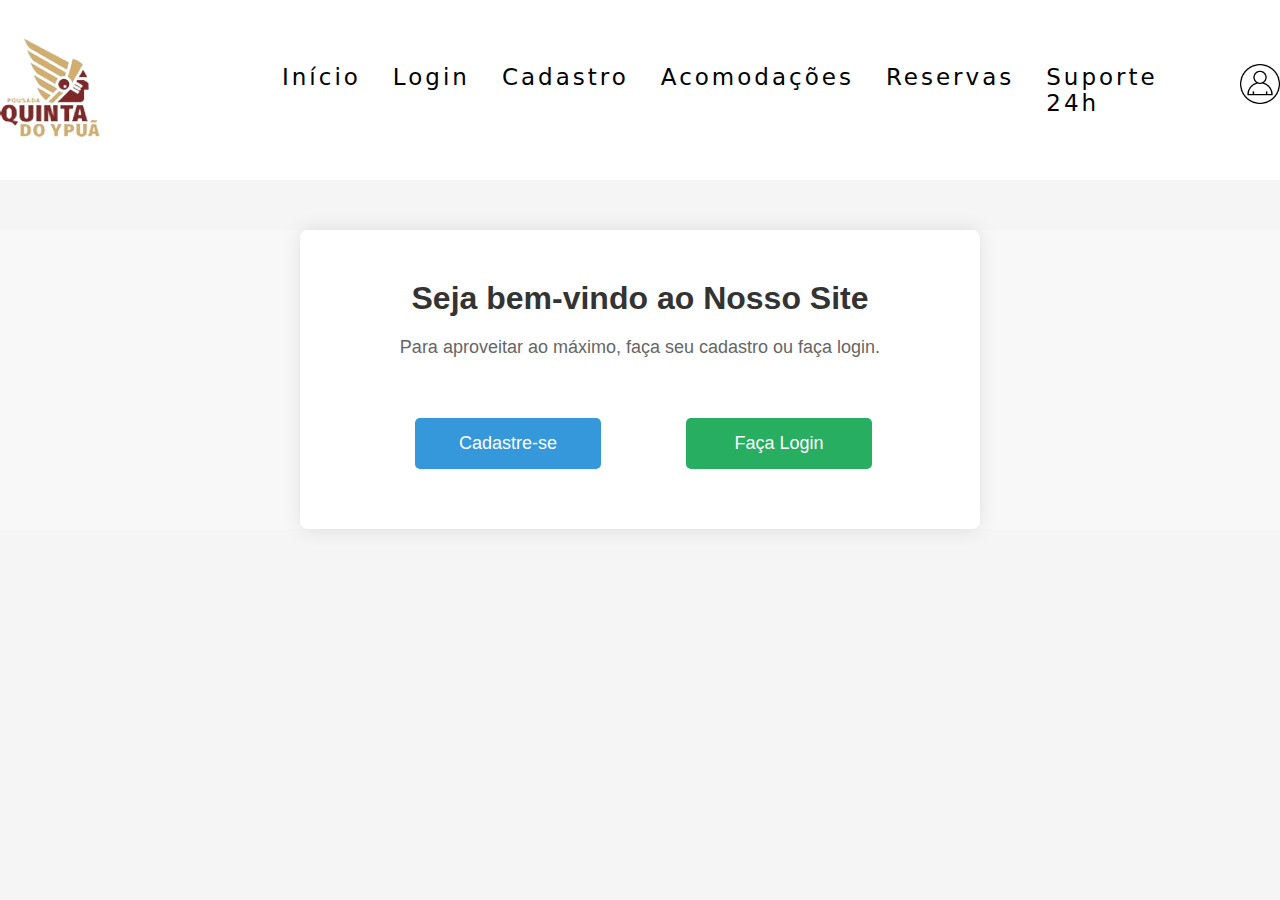
<file: index.html>
<!DOCTYPE html>
<html lang="pt-br">
<head>
  <meta charset="UTF-8" />
  <meta http-equiv="X-UA-Compatible" content="IE=edge" />
  <meta name="viewport" content="width=device-width, initial-scale=1.0" />
  <title>Inicio</title>
  <link rel="stylesheet" href="./style.css" />
</head>
<body>
  <header>
    <!-- BARRA DE NAVEGAÇÃO -->
    <nav>
      <a class="logo" href="/index.html"><img src="./imagens/logo.png" alt="" /></a>
      <div class="mobile-menu">
        <div class="line1"></div>
        <div class="line2"></div>
        <div class="line3"></div>
      </div>
      <ul class="nav-list">
        <li><a href="index.html">Início</a></li>
        <li><a href="./pages/login.html">Login</a></li>
        <li><a href="./pages/cadastro.html">Cadastro</a></li>
        <li><a href="./pages/acomodacao.html">Acomodações</a></li>
        <li><a href="./pages/Reserva.html">Reservas</a></li>
        <li><a href="./pages/suporte.html">Suporte 24h</a></li>
        <li><a href="./pages/perfil.html"><img src="./imagens/perfil.png" alt="" class="perfil" /></a></li>
      </ul>
    </nav>
  </header>

  <!-- PARTE DAS SUITES -->
  <main class="corpo-personalizado">
    <div class="container-personalizada">
      <h1>Seja bem-vindo ao Nosso Site</h1>
      <p>Para aproveitar ao máximo, faça seu cadastro ou faça login.</p>
      <div class="botoes-container-personalizados">
        <button class="botao-personalizado" id="cadastro-btn">Cadastre-se</button>
        <button class="botao-personalizado" id="login-btn">Faça Login</button>
      </div>
    </div>
  </main>
  <script src="/app.js"></script>
</body>
</html>
</file>
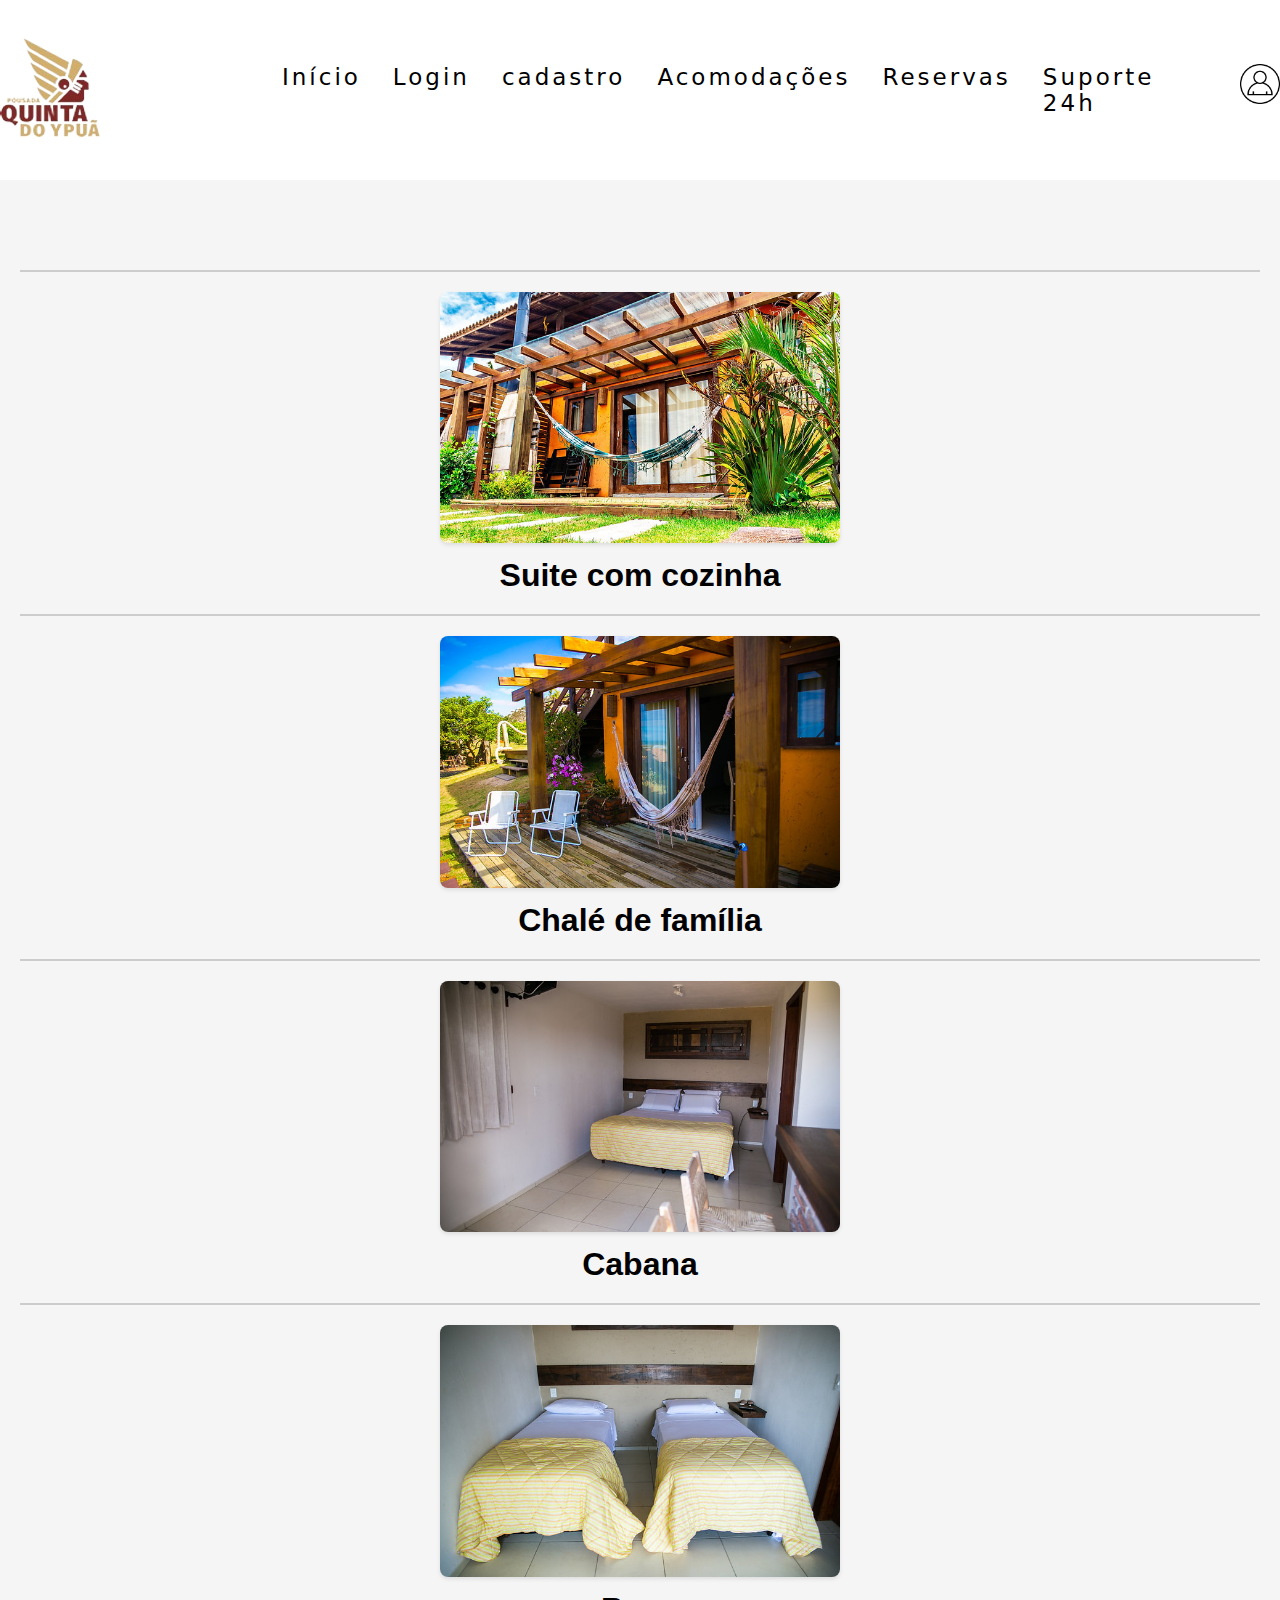
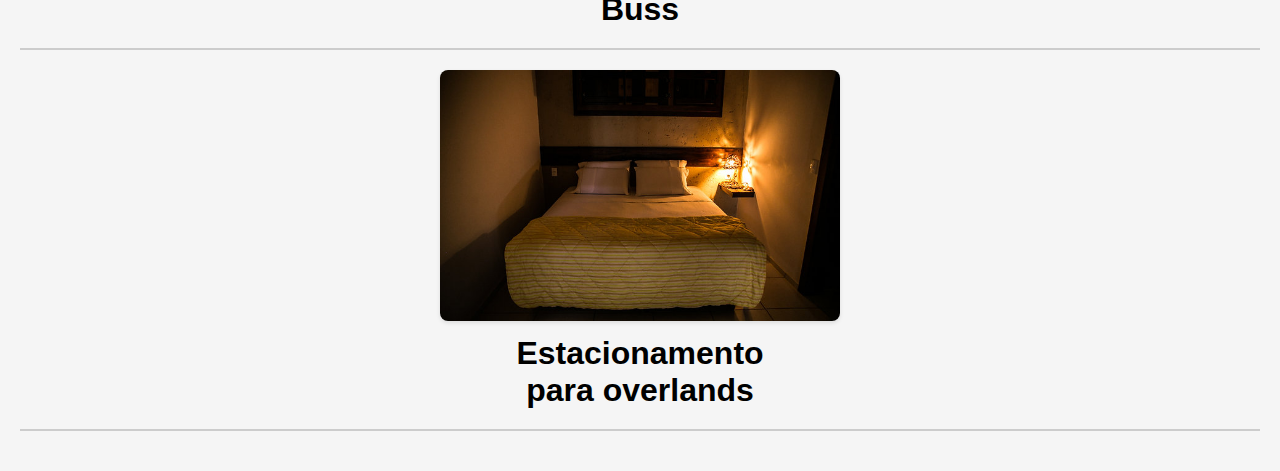
<file: pages/acomodacao.html>
<!DOCTYPE html>
<html lang="pt-br">
    <head>
    <meta charset="UTF-8" />
    <meta http-equiv="X-UA-Compatible" content="IE=edge" />
    <meta name="viewport" content="width=device-width, initial-scale=1.0" />
    <title>acomodação</title>
    <link rel="stylesheet" href="../style.css" />
    </head>

<body class="body-accommotadion">
    <!--BARRA DE NAVEGAÇÃO-->
    <header class="header-accommotadion">
    <nav>
        <a class="logo" href="../index.html"><img src="../imagens/logo.png" alt=""></a>
        <div class="mobile-menu">
        <div class="line1"></div>
        <div class="line2"></div>
        <div class="line3"></div> 
        </div>
        <ul class="nav-list">
        <li><a href="../index.html">Início</a></li>
        <li><a href="./login.html">Login</a></li>
        <li><a href="./cadastro.html">cadastro</a></li>
        <li><a href="./acomodacao.html">Acomodações</a></li>
        <li><a href="./Reserva.html">Reservas</a></li>
        <li><a href="./suporte.html">Suporte 24h</a></li>
        <li><a href="./perfil.html"><img src="../imagens/perfil.png" alt="" class="perfil"></a></li>         
    </ul>
    </nav>
    </header>
    <!--PARTE DAS SUITES-->
    <main class="main-accommotadion">
        <hr class="hr_acomodacao">
        <div class="suite">
            <div class="suite-01">
                <img src="../imagens/IMG-SuiteComCozinha/01.jpg" width="400" height="213" alt="">
            </div>
            <h1>Suite com cozinha</h1>
        </div>
        <hr class="hr_acomodacao">
        
        <div class="suite">
            <div class="suite-01">
                <img src="../imagens/IMG-SuiteComCozinha/02.jpg" width="400" height="213" alt="">
            </div>
            <h1>Chalé de família</h1>   
        </div>
        <hr class="hr_acomodacao">

        <div class="suite">
            <div class="suite-01">
                <img src="../imagens/IMG-SuiteComCozinha/03.jpg" width="400" height="213" alt="">
            </div>
            <h1>Cabana</h1>
        </div>
        <hr class="hr_acomodacao">
        <div class="suite">
            <div class="suite-01">
                <img src="../imagens/IMG-SuiteComCozinha/04.jpg" width="400" height="213" alt="">
            </div>
            <h1>Buss</h1>
        </div>
        <hr class="hr_acomodacao">

        <div class="suite">
            <div class="suite-01">
                <img src="../imagens/IMG-SuiteComCozinha/05.jpg" width="400" height="213" alt="">
            </div>
            <h1>Estacionamento</br>para overlands</h1>
    </div>
    <hr class="hr_acomodacao">
</main>

    <script src="../app.js></script>


</body>
</html>
</file>
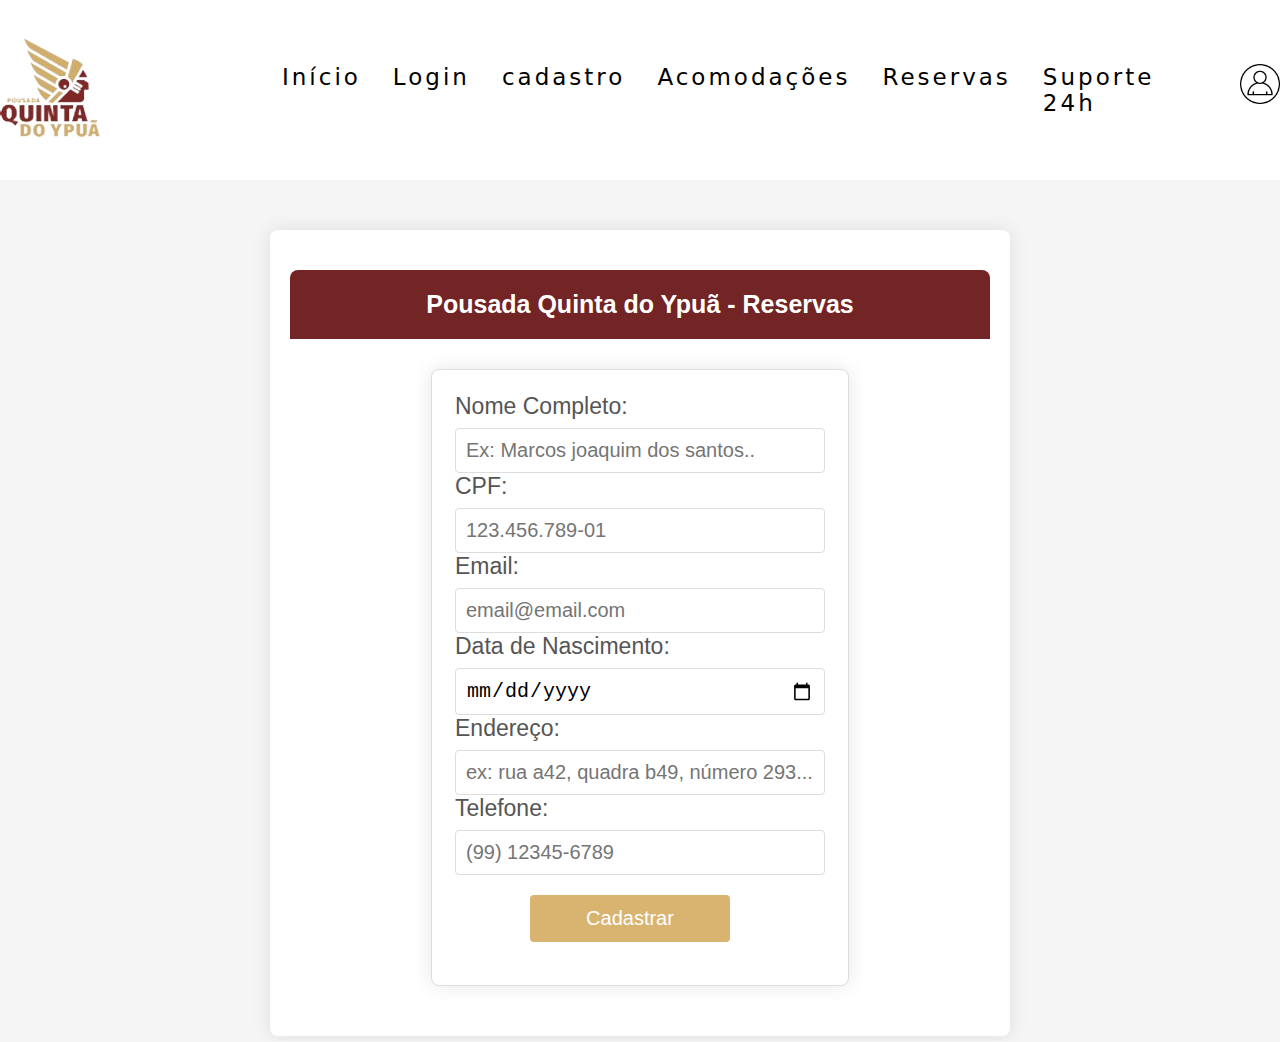
<file: pages/cadastro.html>
<!DOCTYPE html>
  <html lang="pt-br">
    <head>
      <meta charset="UTF-8" />
      <meta http-equiv="X-UA-Compatible" content="IE=edge" />
      <meta name="viewport" content="width=device-width, initial-scale=1.0" />
      <title>cadastro</title>
      <link rel="stylesheet" href="../style.css" />
    </head>

    <body>
      <!--BARRA DE NAVEGAÇÃO-->    
      <header>
        <nav>
          <a class="logo" href="../index.html"><img src="../imagens/logo.png" alt=""></a>
          <div class="mobile-menu">
            <div class="line1"></div>
            <div class="line2"></div>
            <div class="line3"></div>
          </div>
          <ul class="nav-list">
            <li><a href="../index.html">Início</a></li>
            <li><a href="./login.html">Login</a></li>
            <li><a href="./cadastro.html">cadastro</a></li>
            <li><a href="./acomodacao.html">Acomodações</a></li>
            <li><a href="./Reserva.html">Reservas</a></li>
            <li><a href="./suporte.html">Suporte 24h</a></li>
            <li><a href="./perfil.html"><img src="../imagens/perfil.png" alt="" class="perfil"></a></li>         
          </ul>
        </nav>
      </header>
        <!--PARTE DE CADASTRO-->

      <body>
        <div class="container">
          <header class="header">
              <h1 class="title">Pousada Quinta do Ypuã - Reservas</h1>
          </header>
          
          <section id="loginForm" class="login-form">
              <label for="nomeCompleto">Nome Completo:</label>
              <input type="text" id="nomeCompleto" class="input-field" placeholder="Ex: Marcos joaquim dos santos.." required>

              <label for="cpf">CPF:</label>
              <input type="text" id="cpf" class="input-field" placeholder="123.456.789-01" required>

              <label for="Email">Email:</label>
              <input type="email" id="Email"  class="input-field" placeholder="email@email.com" required>

              <label for="dataNascimento">Data de Nascimento:</label>
              <input type="date" id="dataNascimento" class="input-field" required>

              <label for="endereco">Endereço:</label>
              <input type="text" id="endereco" class="input-field" required placeholder="ex: rua a42, quadra b49, número 293....">

              <label for="telefone">Telefone:</label>
              <input type="text" id="telefone" class="input-field" placeholder="(99) 12345-6789" required>

              <button type="button" id="cadastrobutton" onclick="cadastro()">Cadastrar</button>
          </section>
    </body>
    <script src="../app.js"></script>
  </html>
</file>
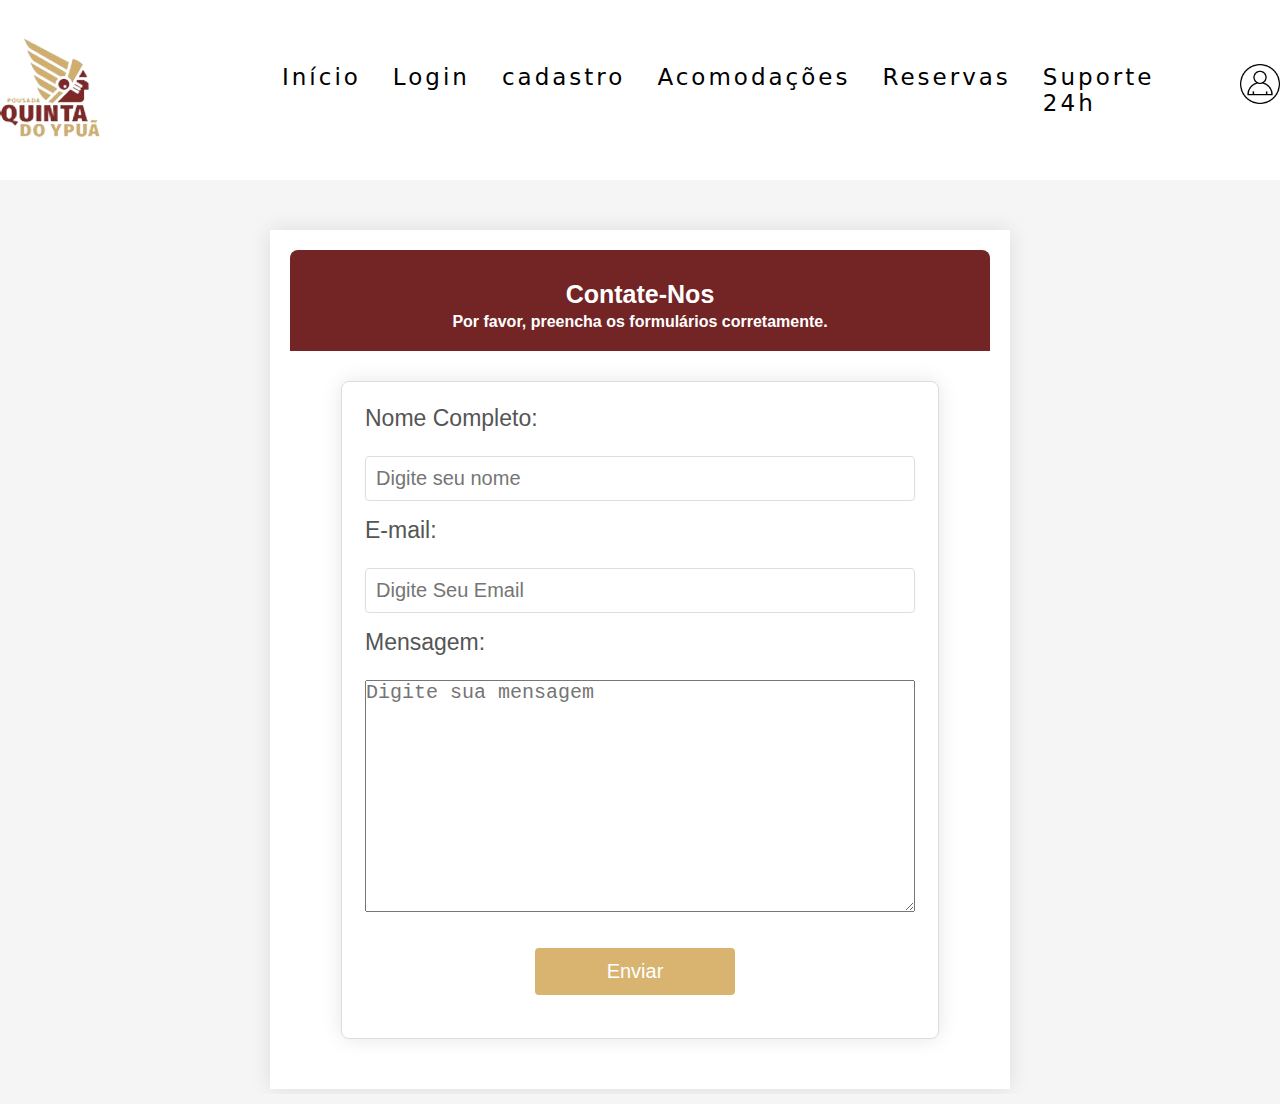
<file: pages/contato.html>
<!DOCTYPE html>
<html lang="en">
<head>
    <meta charset="UTF-8">
    <meta name="viewport" content="width=device-width, initial-scale=1.0">
    <link rel="stylesheet" href="../style.css">
    <title>Contato</title>
</head>
<body>
    <!--BARRA DE NAVEGAÇÃO-->    
    <header>
      <nav>
        <a class="logo" href="../index.html"><img src="../imagens/logo.png" alt=""></a>
        <div class="mobile-menu">
          <div class="line1"></div>
          <div class="line2"></div>
          <div class="line3"></div>
        </div>
        <ul class="nav-list">
          <li><a href="../index.html">Início</a></li>
          <li><a href="./login.html">Login</a></li>
          <li><a href="./cadastro.html">cadastro</a></li>
          <li><a href="./acomodacao.html">Acomodações</a></li>
          <li><a href="./Reserva.html">Reservas</a></li>
          <li><a href="./suporte.html">Suporte 24h</a></li>
          <li><a href="./perfil.html"><img src="../imagens/perfil.png" alt="" class="perfil"></a></li>         
        </ul>
      </nav>
    </header>
    <!-- PARTE DE CONTATO -->
    <body class="bodycontato">
    <div class="containercontato">
        <div class="box1">
            <h1 class="titlecontato">Contate-Nos</h1>
            <p class="text">Por favor, preencha os formulários corretamente.</p>

        </div>
        <div class="box2">
            <form class="box3" action="mailto:" method="post" enctype="text/plain">                
                <label for="name">Nome Completo:</label>
                <input class="input-field" type="text" id="name" placeholder="Digite seu nome">
                <label for="email">E-mail:</label>
                <input class="input-field" type="email" id="email" placeholder="Digite Seu Email">
                <label for="mensagem">Mensagem:</label>
                <textarea id="message" cols="49" rows="10" placeholder="Digite sua mensagem"></textarea>
                <button class="buttoncontato" type="submit" onclick="validarFormulario()">Enviar</button>
            </form>
        </div>
    </div>
    <script src="../app.js"></script>
</body>
</html>
</file>
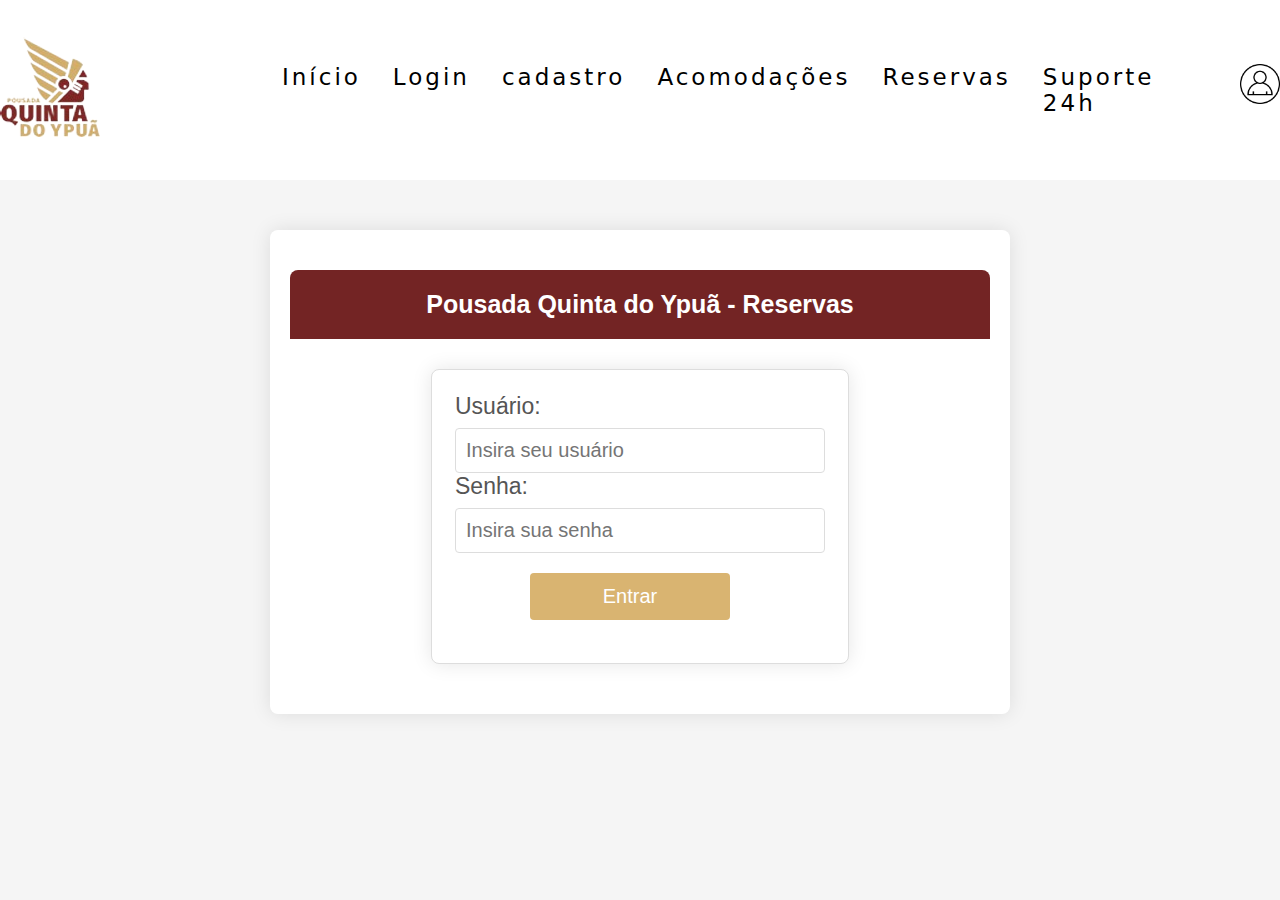
<file: pages/login.html>
<!DOCTYPE html>
<html lang="pt-br">
  <head>
    <meta charset="UTF-8" />
    <meta http-equiv="X-UA-Compatible" content="IE=edge" />
    <meta name="viewport" content="width=device-width, initial-scale=1.0" />
    <title>login</title>
    <link rel="stylesheet" href="../style.css" />
  </head>

  <body>
    <!--BARRA DE NAVEGAÇÃO-->    
    <header>
      <nav>
        <a class="logo" href="/index.html"><img src="../imagens/logo.png" alt=""></a>
        <div class="mobile-menu">
          <div class="line1"></div>
          <div class="line2"></div>
          <div class="line3"></div>
        </div>
        <ul class="nav-list">
          <li><a href="../index.html">Início</a></li>
          <li><a href="./login.html">Login</a></li>
          <li><a href="./cadastro.html">cadastro</a></li>
          <li><a href="./acomodacao.html">Acomodações</a></li>
          <li><a href="./Reserva.html">Reservas</a></li>
          <li><a href="./suporte.html">Suporte 24h</a></li>
          <li><a href="./perfil.html"><img src="../imagens/perfil.png" alt="" class="perfil"></a></li>         
        </ul>
      </nav>
    </header>
      <!--PARTE DE LOGIN-->

     <body>
      <div class="container">
        <header class="header">
            <h1 class="title">Pousada Quinta do Ypuã - Reservas</h1>
        </header>
        
        <section id="loginForm" class="login-form">
            <label for="username">Usuário:</label>
            <input type="text" id="username" class="input-field" placeholder="Insira seu usuário" required>

            <label for="password">Senha:</label>
            <input type="password" id="password" class="input-field" placeholder="Insira sua senha" required>

            <button type="button" id="loginButton">Entrar</button>
        </section>
  </body>
  <script src="../app.js"></script>
</html>
</file>
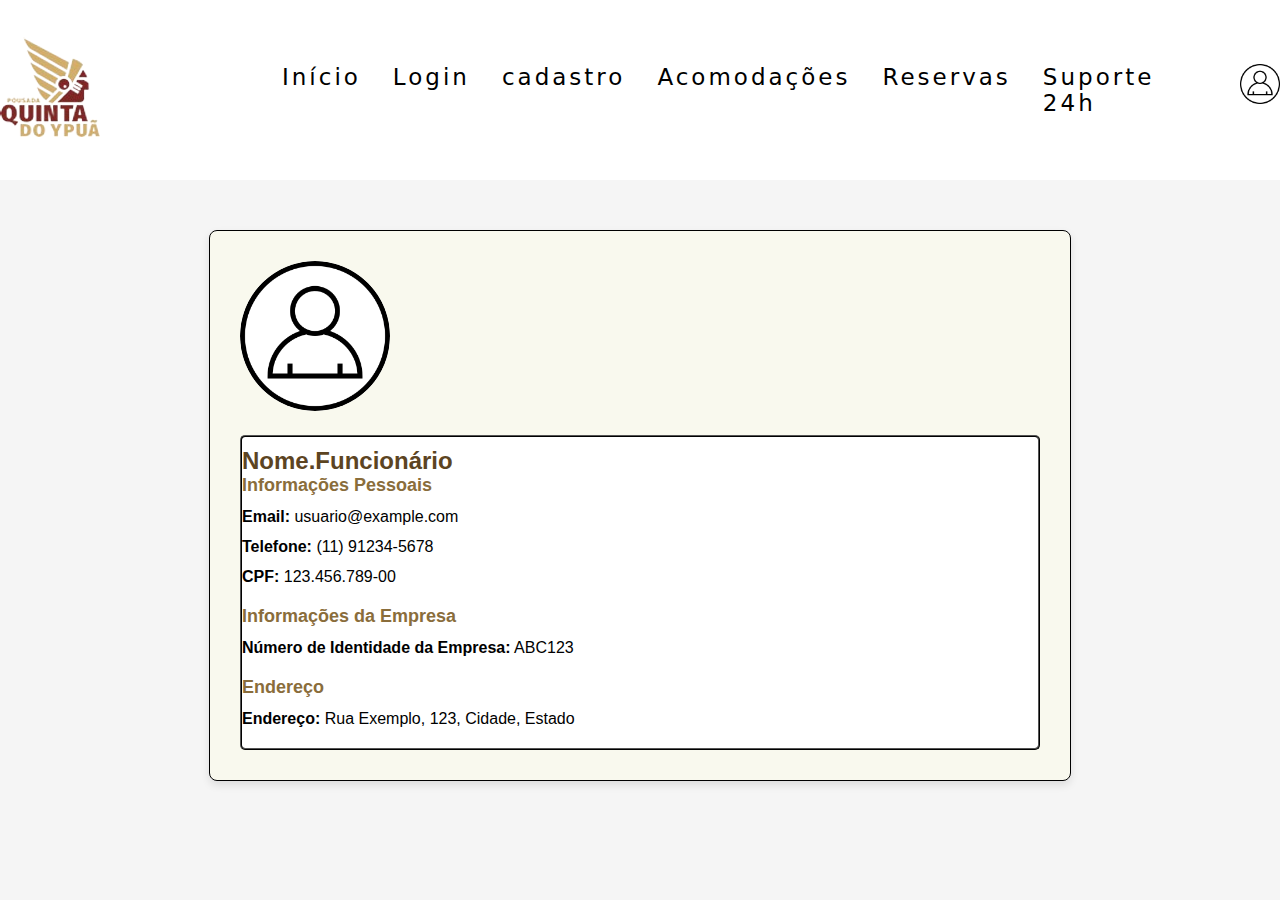
<file: pages/perfil.html>
<!DOCTYPE html>
<html lang="pt-br">
  <head>
    <meta charset="UTF-8" />
    <meta http-equiv="X-UA-Compatible" content="IE=edge" />
    <meta name="viewport" content="width=device-width, initial-scale=1.0" />
    <title>perfil</title>
    <link rel="stylesheet" href="../style.css" />
  </head>

  <body>
    <!--BARRA DE NAVEGAÇÃO-->
    <header>
      <nav>
        <a class="logo" href="../index.html"><img src="../imagens/logo.png" alt=""></a>
        <div class="mobile-menu">
          <div class="line1"></div>
          <div class="line2"></div>
          <div class="line3"></div>
        </div>
        <ul class="nav-list">
          <li><a href="../index.html">Início</a></li>
          <li><a href="./login.html">Login</a></li>
          <li><a href="./cadastro.html">cadastro</a></li>
          <li><a href="./acomodacao.html">Acomodações</a></li>
          <li><a href="./Reserva.html">Reservas</a></li>
          <li><a href="./suporte.html">Suporte 24h</a></li>
          <li><a href="./perfil.html"><img src="../imagens/perfil.png" alt="" class="perfil"></a></li>         
        </ul>
      </nav>
    </header>
    <!-- PARTE DE INFORMAÇÕES -->
    <div class="profile-container">
        <div class="profile-header">
          <img src="../imagens/perfil.png" alt="User Avatar" class="avatar">
        </div>
        <div class="profile-info">
          <div class="info-section">
            <h1 class="h1perfil">Nome.Funcionário</h1>
            <h2>Informações Pessoais</h2>
            <p><strong>Email:</strong> usuario@example.com</p>
            <p><strong>Telefone:</strong> (11) 91234-5678</p>
            <p><strong>CPF:</strong> 123.456.789-00</p>
          </div>
          <div class="info-section">
            <h2>Informações da Empresa</h2>
            <p><strong>Número de Identidade da Empresa:</strong> ABC123</p>
          </div>
          <div class="info-section">
            <h2>Endereço</h2>
            <p><strong>Endereço:</strong> Rua Exemplo, 123, Cidade, Estado</p>
          </div>
          <!-- Adicione mais seções conforme necessário -->
        </div>
      </div>
    <script src="../app.js"></script>
  </body>
</html>
</file>
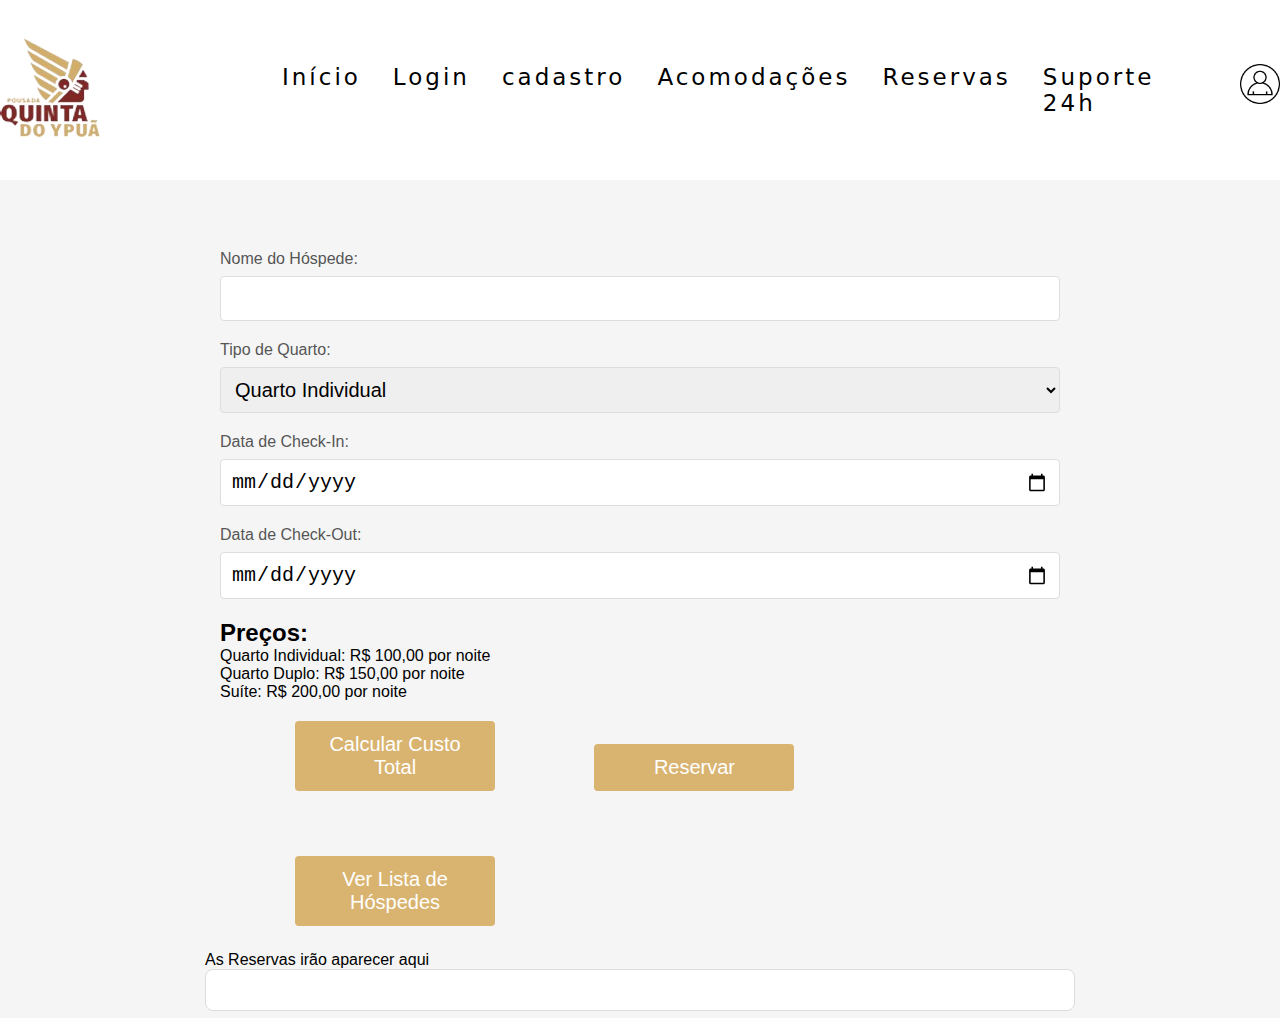
<file: pages/Reserva.html>
<!DOCTYPE html>
<html lang="pt-br">
  <head>
    <meta charset="UTF-8" />
    <meta http-equiv="X-UA-Compatible" content="IE=edge" />
    <meta name="viewport" content="width=device-width, initial-scale=1.0" />
    <title>reserva</title>
    <link rel="stylesheet" href="../style.css">
  </head>

  <body>
    <!--BARRA DE NAVEGAÇÃO-->
    <header>
      <nav>
        <a class="logo" href="../index.html"><img src="../imagens/logo.png" alt=""></a>
        <div class="mobile-menu">
          <div class="line1"></div>
          <div class="line2"></div>
          <div class="line3"></div>
        </div>
        <ul class="nav-list">
          <li><a href="../index.html">Início</a></li>
          <li><a href="./login.html">Login</a></li>
          <li><a href="./cadastro.html">cadastro</a></li>
          <li><a href="./acomodacao.html">Acomodações</a></li>
          <li><a href="Reserva.html">Reservas</a></li>
          <li><a href="./suporte.html">Suporte 24h</a></li>
          <li><a href="./perfil.html"><img src="../imagens/perfil.png" alt="" class="perfil"></a></li>         
        </ul>
      </nav>
    </header>
    <body>

        <!--PARTE DE RESERVA-->

        <section id="reservationForm" class="reservation-form">
            <div class="form-group">
                <label for="guestName">Nome do Hóspede:</label>
                <input type="text" id="guestName" class="input-field" required>
            </div>
            
            <div class="form-group">
                <label for="roomType">Tipo de Quarto:</label>
                <select id="roomType" class="input-field" required>
                    <option value="single">Quarto Individual</option>
                    <option value="double">Quarto Duplo</option>
                    <option value="suite">Suíte</option>
                </select>
            </div>
            
            <div class="form-group">
                <label for="checkIn">Data de Check-In:</label>
                <input type="date" id="checkIn" class="input-field" required>
            </div>
            
            <div class="form-group">
                <label for="checkOut">Data de Check-Out:</label>
                <input type="date" id="checkOut" class="input-field" required>
            </div>

            <div class="price-section">
                <h2>Preços:</h2>
                <p id="singlePrice">Quarto Individual: R$ 100,00 por noite</p>
                <p id="doublePrice">Quarto Duplo: R$ 150,00 por noite</p>
                <p id="suitePrice">Suíte: R$ 200,00 por noite</p>
            </div>

            <button type="button" onclick="calculateTotal()">Calcular Custo Total</button>
            <p id="totalCost" >Custo Total: R$ <span id="costAmount">0.00</span></p>

            <button type="button" onclick="submitReservation()">Reservar</button>
        </section>

        <div class="button-reserva">


        <button type="button" id="guestListButton" onclick="toggleGuestList()" style="display: block;">Ver Lista de Hóspedes</button>

        
    </div>
    <div class="reservas-lista">
      <p>As Reservas irão aparecer aqui</p>
        <section id="reservationList" class="reservation-list" style="display: block;">
            <!-- Reservas serão exibidas aqui -->
        </section>
    </div class="hospede-lista">
        <section id="guestList" class="guest-list" style="display: none;">
            <!-- Lista de hóspedes será exibida aqui -->
        </section>
    </div>
    <script src="../app.js"></script>
  </body>
</html>
</file>
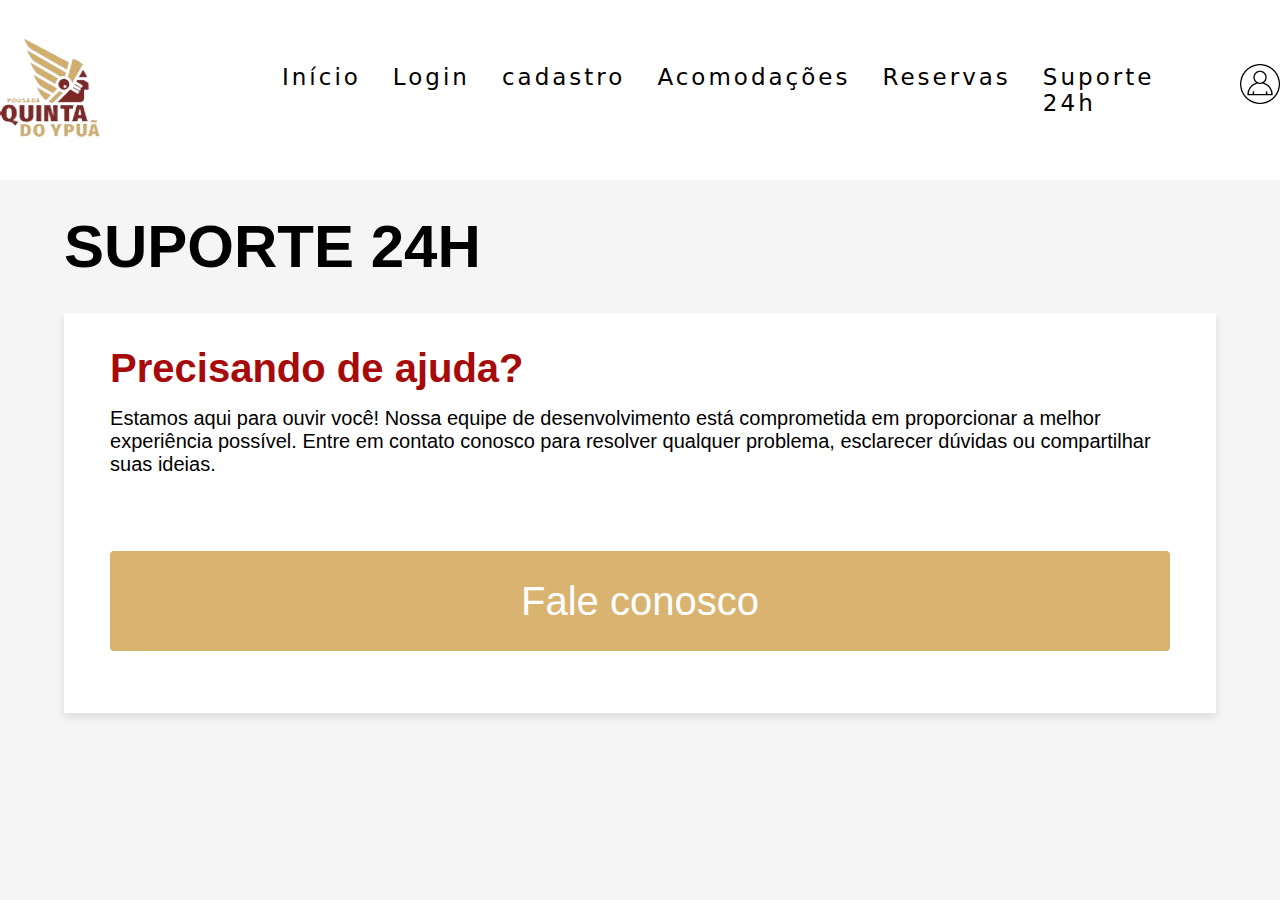
<file: pages/suporte.html>
<!DOCTYPE html>
<html lang="pt-br">
<head>
    <meta charset="UTF-8" />
    <meta http-equiv="X-UA-Compatible" content="IE=edge" />
    <meta name="viewport" content="width=device-width, initial-scale=1.0" />
    <title>Suporte</title>
    <link rel="stylesheet" href="../style.css " />
</head>

<body>
    <!--BARRA DE NAVEGAÇÃO-->
    <header>
        <nav class="suport-nav">
            <a class="logo" href="/index.html"><img src="../imagens/logo.png" alt=""></a>
            <div class="mobile-menu">
                <div class="line1"></div>
                <div class="line2"></div>
                <div class="line3"></div>
            </div>
            <ul class="nav-list">
              <li><a href="../index.html">Início</a></li>
              <li><a href="./login.html">Login</a></li>
              <li><a href="./cadastro.html">cadastro</a></li>
              <li><a href="./acomodacao.html">Acomodações</a></li>
              <li><a href="./Reserva.html">Reservas</a></li>
              <li><a href="./suporte.html">Suporte 24h</a></li>
              <li><a href="./perfil.html"><img src="../imagens/perfil.png" alt="" class="perfil"></a></li>   
            </ul>
        </nav>
    </header>
    <!-- SUPORTE 24H -->
    <main>
        <div class="suport-title">
            <h1>SUPORTE 24H</h1>
        </div>
        <div class="suport-container">
            <div class="suport-box1">
                <h1 class="suport-subtitle">Precisando de ajuda?</h1>
                <p>Estamos aqui para ouvir você! Nossa equipe de desenvolvimento está comprometida em proporcionar a melhor experiência possível. Entre em contato conosco para resolver qualquer problema, esclarecer dúvidas ou compartilhar suas ideias.

                </p>
            </div>
            <button class="suport-button" id="buttoncontact">Fale conosco</button>
        </div>
    </main>
</body>
<script src="../app.js"></script>
</html>
</file>
<file: style.css>
* {
    margin: 0;
    padding: 0;
  }

  /*Nav bar responsiva */

  a {
    color: #000000;
    text-decoration: none;
    transition: 0.3s;
  }
  
  a:hover {
    opacity: 0.7;
  }
  
  .logo {
    font-size: 24px;
    text-transform: uppercase;
    letter-spacing: 4px;
    margin-right: 150px;

  }
  /*---------------------nav bar com as abas----------------------*/
  nav {
    display: flex;
    justify-content: center;
    align-items: center;
    font-family: system-ui, -apple-system, Helvetica, Arial, sans-serif;
    background: #ffffff;
    height: 20vh;
    margin-bottom: 50px;
    font-size: 23px;
  }
  

  
  .nav-list {

     list-style: none;
    display: flex;
  }
  
  .nav-list li {  
    letter-spacing: 3px;
    margin-left: 32px;
  }
  /*--------------------------------------------------------------------------*/
  .mobile-menu {
    display: none;
    cursor: pointer;
  }
  
  .mobile-menu div {
    width: 32px;
    height: 2px;
    background: #ffffff;
    margin: 8px;
    transition: 0.3s;
  }
  
  @media (max-width: 999px) {
    body {
      overflow-x: hidden;
    }
    .nav-list {
      position: absolute;
      top: 8vh;
      right: 0;
      width: 50vw;
      height: 92vh;
      background: #ffffff;
      flex-direction: column;
      align-items: center;
      justify-content: space-evenly;
      transform: translateX(100%);
      transition: transform 0.3s ease-in;
    }
    .nav-list li {
      margin-left: 0;
      opacity: 100;
    }
    .mobile-menu {
      display: block;
    }
  }
  
  .nav-list.active {
    transform: translateX(0);
  }
  
  @keyframes navLinkFade {
    from {
      opacity: 0;
      transform: translateX(50px);
    }
    to {
      opacity: 1;
      transform: translateX(0);
    }
  }
  
  .mobile-menu.active .line1 {
    transform: rotate(-45deg) translate(-8px, 8px);
  }
  
  .mobile-menu.active .line2 {
    opacity: 0;
  }
  
  .mobile-menu.active .line3 {
    transform: rotate(45deg) translate(-5px, -7px);
  }

  /*Nav bar responsiva */



  #topo{
    display: flex;
    align-items: center;
    flex-direction: initial;
    justify-content: center;
    margin-top: 30px; 
   /*--------------------pagina de inicio----------------*/ 
  }
  #inicio{
    border-radius: 7px;
    font-size: 17px;
    text-transform: uppercase;

    width: 2000px;
    height: 250px;
    /* MUDAR A COR */
    background-color:#D9B471;
    color: #fff;
    text-align:center;
    padding-top: 60px;  
  }
  .corpo-personalizado {
    font-family: 'Segoe UI', Tahoma, Geneva, Verdana, sans-serif;
    margin: 0;
    padding: 0;
    background-color: #f8f8f8;
    display: flex;
    align-items: center;
    justify-content: center;
}

.container-personalizada {
    max-width: 600px;
    background-color: #fff;
    padding: 40px;
    border-radius: 8px;
    box-shadow: 0 0 20px rgba(0, 0, 0, 0.1);
    text-align: center;
    margin: auto; /* Adicionado para centralizar */
}

.container-personalizada h1 {
    color: #333;
    font-size: 32px;
    margin-bottom: 20px;
}

.container-personalizada p {
    color: #666;
    font-size: 18px;
    margin-bottom: 40px;
}

.botoes-container-personalizados,#cadastro-btn, #login-btn{
    display: flex;
    justify-content: center;
    margin-right: 34px;
}

.botao-personalizado {
    padding: 15px 30px;
    font-size: 18px;
    text-align: center;
    text-decoration: none;
    cursor: pointer;
    outline: none;
    border: none;
    border-radius: 5px;
    transition: background-color 0.3s, color 0.3s;
}

.botao-personalizado#cadastro-btn {
    background-color: #3498db;
    color: #fff;
    margin-right: 10px;
}

.botao-personalizado#login-btn {
    background-color: #27ae60;
    color: #fff;
}

.botao-personalizado:hover {
    opacity: 0.8;
}

 /*----------------------PAGINA DE RESERVA----------------------*/
  body {
    font-family: 'Arial', sans-serif;
    background-color: #f5f5f5;
    margin: 0;
    padding: 0;
}

.container {
    max-width: 700px;
    max-height: 1800px;
    min-height: 380PX;
    margin: 5px auto;
    padding: 20px;
    background-color: #fff;
    border-radius: 8px;
    box-shadow: 0 0 20px rgba(0, 0, 0, 0.1);
}

.header {
    margin-top: 20px;
    background-color: #732424;
    color: #fff;
    padding: 20px;
    border-radius: 8px 8px 0 0;
    text-align: center;
}

.title {
    margin: 0;
    font-size: 25px;
}
/*---------------------------------------------------------*/
/*--------------------PAGINA DE LOGIN------------------*/
.login-form,.reservation-form,.reservation-list,.guest-list {
    padding: 20px;
}
.login-form {/*section de login*/

    font-size: 23px;
    max-width: 370px;
    margin: 30px auto;
    border: 1px solid #ddd;
    border-radius: 8px;
    padding: 23px;
    background-color: #fff;
    box-shadow: 0 0 20px rgba(0, 0, 0, 0.1);
}
.form-group {
    margin-bottom: 20px;
}

label {
    display: block;
    margin-bottom: 8px;
    color: #555;
}
/*botão de enviar*/
.input-field {
    width: 100%;
    padding: 10px;
    border: 1px solid #ddd;
    border-radius: 4px;
    box-sizing: border-box;
    font-size: 20px;
    
}
/*------------------------------------------------------------*/
.price-section {
    margin-top: 20px;
}
button {/*Boa parte dos botões de toda a aplicação estão com a mesma configuração*/
    background-color: #D9B471;
    color: #fff;
    padding: 12px;
    border: none;
    border-radius: 4px;
    cursor: pointer;
    width: 200px;
    margin: 20px;
    transition: background-color 0.3s ease;
    margin-left: 75px;
    font-size: 20px;
}

button:hover {
    background-color: #000000;
}

.logout-button {
    background-color: #dc3545;
    color: #fff;
    margin-top: 20px;
}

.logout-button:hover {
    background-color: #c82333;
}

.reservation-list,
.guest-list {
    border: 1px solid #ddd;
    border-radius: 8px;
    background-color: #fff;
}

.guest-list div {
    margin-bottom: 10px;
    color: #333;
    padding: 10px;
    border-bottom: 1px solid #ddd;
}
/* estilizar a seção de preços */
.price-section {
    margin-top: 20px;
}

/*seção de custo total */
#totalCost {
    margin-top: 20px;
    font-weight: bold;
    display: none;
}


/*janela de reserva*/

#reservationForm{
  
  margin-left: 200px;
  margin-right: 200px;
  
}

#guestList{
  margin-left: 200px;
  margin-right: 200px;
}


.button-reserva{
    margin-top: 5px;
    margin-left: 220px;
    display: flex;
}

.reservas-lista{
  margin-left: 200px;
  margin-right: 200px;
  padding: 5px;
}
/*--------------------------PERFIL---------------------*/
.perfil{
  height: 40px;
  width: 40px;
}
body {
  font-family: 'Segoe UI', Tahoma, Verdana, sans-serif;
  margin: 0;
  padding: 0;
  box-sizing: border-box;
  background-color:#f5f5f5;
}

.profile-container {
  background-color: #8a6d3b;
  max-width: 800px;
  margin: 50px auto;
  padding: 30px;
  border: 1px solid #000000;
  border-radius: 8px;
  box-shadow: 0 4px 8px rgba(0, 0, 0, 0.1);
  background-color:rgb(249, 249, 238);
  transition: transform 0.3s ease-in-out;
  text-align: left; /* Alinhamento à esquerda */
}
/*passar o mouse sob o container e ele aumentar o tamanho*/
.profile-container:hover {
  transform: scale(1.02);
}

.profile-header {
  text-align: left;
}

.avatar {
  background-color: white;
  width: 150px;
  height: 150px;
  border-radius: 50%;
  margin-bottom: 20px;
}
.h1perfil {
  color: #5c4422;
  font-size: 24px;
}

.profile-info {
  background-color: white;
  border:2px black ridge;
  border-radius: 5px;
  text-align: left;
}

.info-section {
  margin-bottom: 20px;
}

.info-section h2 {
  color: #8a6d3b;
  font-size: 18px;
  margin-bottom: 10px;
}

.profile-info p {
  margin: 12px 0;
  font-size: 16px;
}

.profile-info strong {
  font-weight: bold;
}
#username,#password{
  font-size: 20px;
}
.title_suporte{
  font-size: 100px;
  padding-left: 50px;
}
.container_Suporte{
  max-width: 700px;
  max-height: 1800px;
  min-height: 380PX;
  margin: 5px auto;
  padding: 20px;
  background-color: #fff;
  border-radius: 8px;
  box-shadow: 0 0 20px rgba(0, 0, 0, 0.1);
}
/*-------------------------------------------------------------*/


/*------------------PARTE DE CONTATO-----------------------------*/
:root{
  --white: rgb(255, 255, 255);
  --black: rgb(0, 0, 0);
  --gray: rgb(127.5, 127.5, 127.5);
  --lightgray: #D3D3D3;
  --pastel: #D5BA98;
}
*{
  margin: 0;
  padding: 0;
}
.bodycontato{
  background-color: #f5f5f5;
}

.containercontato{
  max-width: 700px;
  max-height: 1800px;
  min-height: 380PX;
  margin: 5px auto;
  padding: 20px;
  background-color: #fff;
  box-shadow: 0 0 20px rgba(0, 0, 0, 0.1);
}

.box1{
  background-color:#732424;
  color: #fff;   
  padding: 20px;
  text-align: center;
  font-weight: bold;
  border-radius: 8px 8px 0 0;
}

.box2{
  font-size: 23px;
  max-width: 550px;
  max-height: 800px;
  margin: 30px auto;
  border: 1px solid #ddd;
  border-radius: 8px;
  padding: 23px;
  background-color: #fff;
  box-shadow: 0 0 20px rgba(0, 0, 0, 0.1);
}

.box1 .text{
  margin-top: 0.25rem;
}

.box3{
  display: flex;
  flex-direction: column;
  gap: 1rem;
}

.titlecontato{
  font-size: 25px;
}
.buttoncontato{
  background-color: #D9B471;
    color: #fff;
    padding: 12px;
    border: none;
    border-radius: 4px;
    cursor: pointer;
    width: 200px;
    margin: 20px;
    transition: background-color 0.3s ease;
    margin-left: 170px;
    font-size: 20px;

}
#message{
  font-size: 20px;
}
/*-------------------------------------------------------------------*/

/*------------------------página de acomodação-----------------------*/
/* Aplicar uma fonte básica e cor de fundo à página inteira */

/* Adicionar alguns estilos ao menu móvel */
.mobile-menu {
    display: none;
    flex-direction: column;
    cursor: pointer;
}

.line1,.line2,.line3 {
    width: 30px;
    height: 3px;
    background-color: #fff;
    margin: 6px 0;
    transition: 0.4s;
}

/* Estilizar a área de conteúdo principal */
.main-accommotadion{
    padding: 20px;
}

.hr_acomodacao {
    border: 1px solid #ccc;
    margin: 20px 0;
}

.suite {
    text-align: center;
    margin-bottom: 20px;
}

.suite-01 img {
    max-width: 100%;
    height: auto;
    border-radius: 8px;
    box-shadow: 0 2px 4px rgba(0, 0, 0, 0.1);
}

h1 {
    margin-top: 10px;
}

/* Estilos responsivos */
@media screen and (max-width: 768px) {
    .nav-list {
        display: none;
        flex-direction: column;
        background-color: #333;
        position: absolute;
        top: 60px;
        left: 0;
        width: 100%;
        text-align: center;
    }

    .nav-list.show {
        display: flex;
    }

    .nav-list li {
        margin: 0;
        margin-bottom: 10px;
    }

    .mobile-menu {
        display: flex;
        flex-direction: column;
        cursor: pointer;
    }

    .line1.rotate-down,
    .line2.fade-out,
    .line3.rotate-up {
        transform: translateX(10px);
        opacity: 0;
    }
}

/*-------------------------------------------------------------------*/


/*--------------------------Suporte 24H------------------------------*/
:root{
  --backgroundGray: #F5F5F5;
  --white: #FFFFFF;
  --black: #000000;
  --beige: #D9B471;
  --red1: #c82333;  
  --red2: #dc3545;
  --red3: rgb(167, 10, 10);
  --wine: #732424;
  --brown: #8a6d3b; 
}

.suport-container{
    background-color: var(--white);
    width: 90%;
    height: 400px;
    margin-left: auto;
    margin-right: auto;
    box-shadow: 0 4px 8px rgba(0, 0, 0, 0.1);
    display: flex;
    flex-direction: column;
    gap: 2rem;
}

.suport-title{
    font-size: 30px;
    margin: 2.5% 5%;
}

.suport-subtitle{
    color: var(--red3);
}

.suport-box1{
    padding: 2% 4%;
    font-size: 20px;
    display: flex;
    flex-direction: column;
    gap: 1rem;
}

.suport-nav{
    display: flex;
    justify-content: center;
    align-items: center;
    font-family: system-ui, -apple-system, Helvetica, Arial, sans-serif;
    background: #ffffff;
    height: 20vh;
    margin-bottom: 0px;
    font-size: 23px;
}

.suport-button{
    width: 92%;
    height: 100px;
    font-size: 40px;
    margin-left: 4%;
}
</file>
